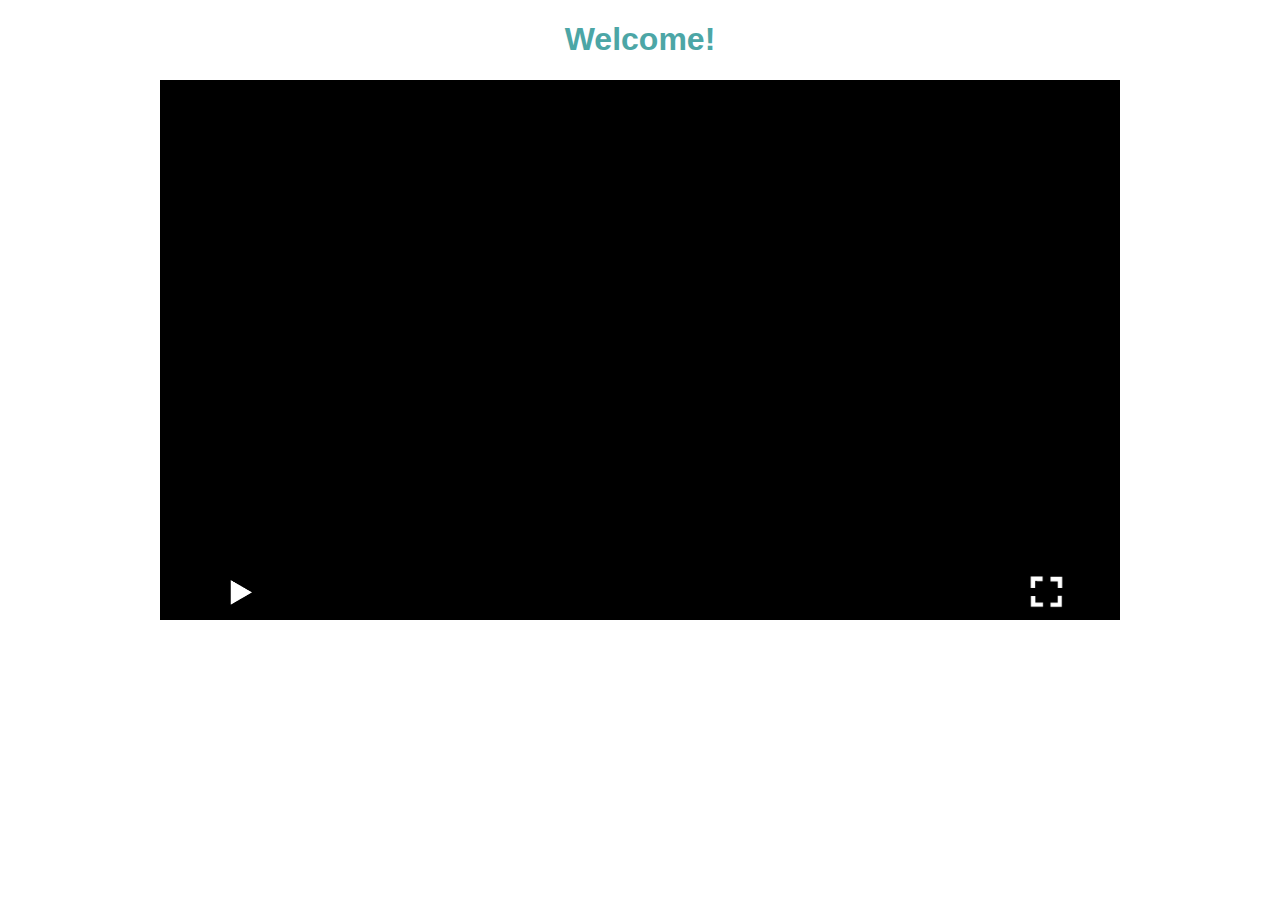
<file: index.html>
<!DOCTYPE html>
<html>
	<head>
		<title>XIMPEL</title>
		<script src="//code.jquery.com/jquery-1.12.3.min.js"></script>
		<link rel="stylesheet" href="ximpel/ximpel.css" type="text/css" />
		<script type="text/javascript" src="ximpel/ximpel.min.js"></script>

		<script type="text/javascript">
			$( document ).ready(function(){

				// Define a XimpelApp object by passing the following arguments:
				// - The appId which is just a unique name for this presentation.
				// - The path to the playlist file relative to this html document.
				// - The path to the config file relative to this html document
				// - An object containing multiple optional settings such a the
				//   the width/height of the app and the element to use.
				var myApp = new ximpel.XimpelApp(
					'ximpelapp',
					'playlist.xml',
					'config.xml',
					{'appElement': 'ximpel',
					 'appWidth': '960px',
					 'appHeight': '540px'
					}
				);

				// After creating a XimpelApp object tell the object to load the given playlist and config file.
				myApp.load( {
					'autoPlay': false
				}).done( function(){
					// This function is executed once the ximpel app has finished loading the playlist
					// and config file and has been fully initialized (ie its ready to play or it is
					// already playing if autoplay was set to true). This function can be used to interact
					// with the ximpel app using external javascript.
					var player = myApp.ximpelPlayer;

					// Init score display
					var showScore = player.getConfigProperty('showScore');

					if (showScore){
						$('.scoreContainer').show();
						$('#scoreA').text(0);
						// Add more score initializations here

						player.addEventHandler( 'variable_updated', function( variableId ){
							$('#scoreA').text( player.getVariable( variableId ) );
							// Add more scores to be updated here
						});
					}
					else {
						$('.scoreContainer').hide();
					}
				}.bind(this));
			});
		</script>
	</head>

	<body>

		<h1>Welcome!</h1>

		<div id="ximpel">
			<div class="scoreContainer">
				<div class="score">Score: <span id="scoreA"></span></div>
				<!-- Add more score containers here -->
			</div>
		</div>
	</body>
</html>
</file>
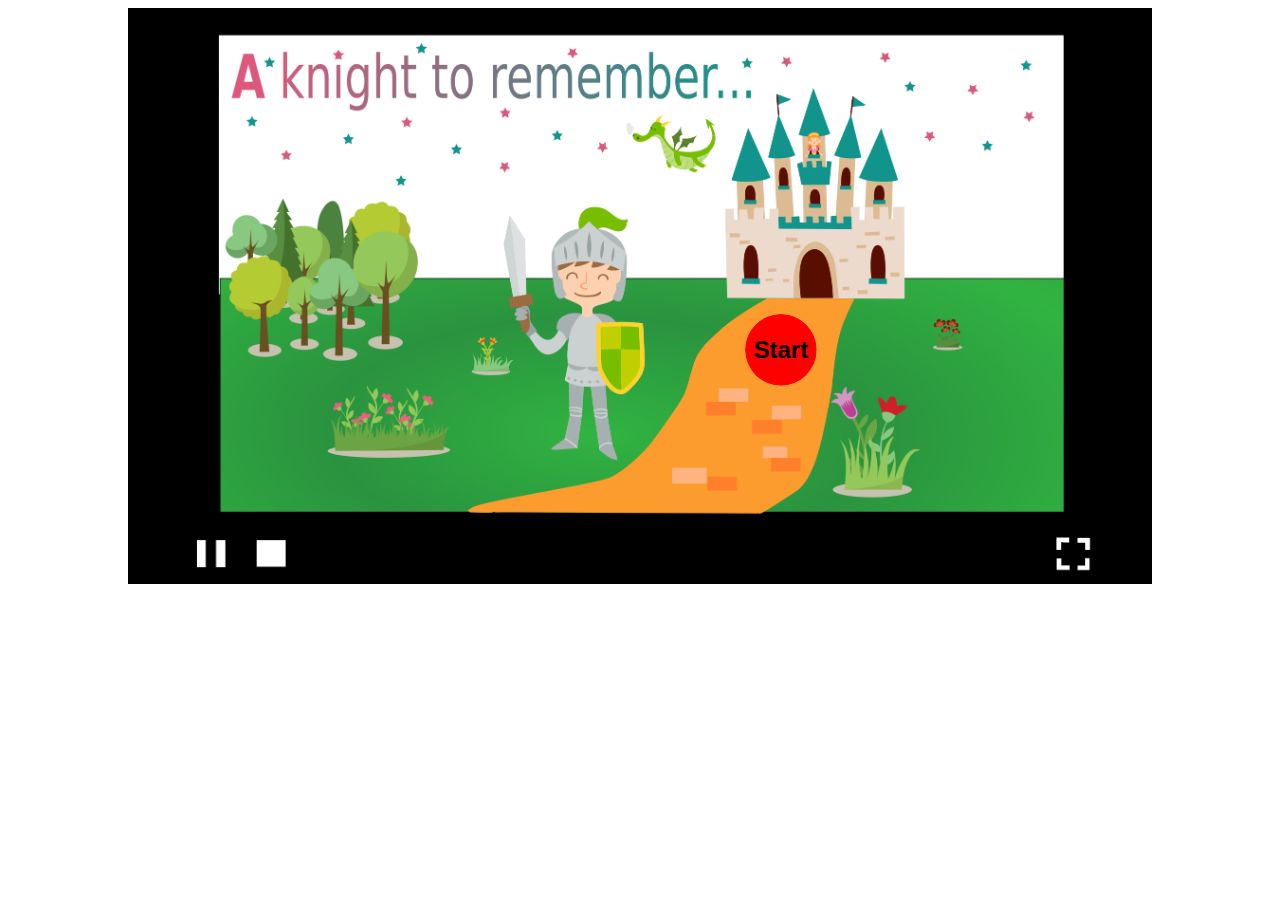
<file: ximpel_example.htm>
<!DOCTYPE html>
<html>
    <head>
        <link rel="stylesheet" href="ximpel/ximpel.css" type="text/css" />
        <script src="https://ajax.googleapis.com/ajax/libs/jquery/1.11.3/jquery.min.js"></script>
        <script type="text/javascript" src="ximpel/ximpel.js"></script>
            <script type="text/javascript">
            $( document ).ready(function(){
                var myXimpelApp = new ximpel.XimpelApp(
                    'someappid',
                    'playlist.xml', 
                    'config.xml'
                );
                myXimpelApp.load();
            });
        </script>
    </head>
    <body>
 
    </body> 
</html>
    </head>
    <body>
 
    </body> 
</html>
</file>
<file: ximpel/ximpel.css>
h1 {
  margin-left: auto;
  text-align: center;
  font-family: sans-serif;
  color: #4ca6a6;
}

/* This class can be assigned to an element so that no tecxt-highlting is possible on it. (to prevent accidental selections). */
.noSelect {
    -webkit-touch-callout: none;
    -webkit-user-select: none;
    -khtml-user-select: none;
    -moz-user-select: none;
    -ms-user-select: none;
    user-select: none;
}

/* Default styling for the main ximpel container element */
.ximpelApp{
	height: 100%;
	margin: auto;
    padding: 0;
    border: 0;
    background-color: black;
	overflow-y: hidden;
	overflow-x: hidden;
}

/* Styling for all div elements within the .ximpelContainer element (ie. for all its descendants) */
.ximpelApp div{
	margin: 0;
    padding: 0;
    border: 0;
}
.ximpelWrapper{
    background-color: black;
}
/* Default styling for the main ximpel player element */
.ximpelPlayer{
    background-color: black;
	overflow-y: hidden;
	overflow-x: hidden;
	text-align: center;
}
.ximpelControls{
	background-color: gray;
	overflow-y: hidden;
	overflow-x: hidden;
}
.ximpelControlsOverlay{
	background: rgb(0, 0, 0);
	background-color: rgba( 0, 0, 0, 0.6);
}
.ximpelControlsFixed{
	background: rgb(0, 0, 0);
	background-color: rgba( 0, 0, 0, 1);
}
.ximpelControl{
	opacity: 1;
	content: " ";
}
.question{
	position: absolute;
	text-align: center;
	overflow: hidden;
	z-index: 1100;
}
/* The styling for the main overlay element */
.overlay{
	position: absolute;
	text-align: center;
	overflow: hidden;
	z-index: 1000;
}
.overlay:hover{
	cursor: pointer;
}
.overlay:hover div{
}
/* Styling the element that functions as the background for the main overlay element (=a div child of main overlay element).
 * The reason there is a seperate element for defining the background is to get background opacity working properly without needing
 * rgba() because with rgba with need the rgb values which are a hassle to compute for hex and color names. */
.overlay div{
	overflow: hidden;
	width: 100%;
	height: 100%;
	display: inline-block;
	position: absolute;
	top: 0px;
	left: 0px;
	background-color: black;
}
/* Styling the span containing the text of the overlay. */
.overlay span{
	position: absolute;
	top: 0px;
	left: 0px;
	width: 100%;
	height: 100%;
	display: inline-block;
	font-weight: bold;
	overflow: hidden;
}
/* For oval overlays we set the border-radius to 50% of the main overlay element and all its children. */
.overlayOval, .overlayOval *{
	border-radius: 50%;
}

.ximpelApp div.scoreContainer {
	display: none;
	position: absolute;
	top: 0;
	right: 0;
	padding: 10px;
	z-index: 1;
	background: rgba(0, 0, 0, 0.7);
}

.scoreContainer .score {
	color: white;
}

/*
 * transform: translate3d( 0,0,0 ); might work for overflow: hidden bugs in chrome
 */
</file>
